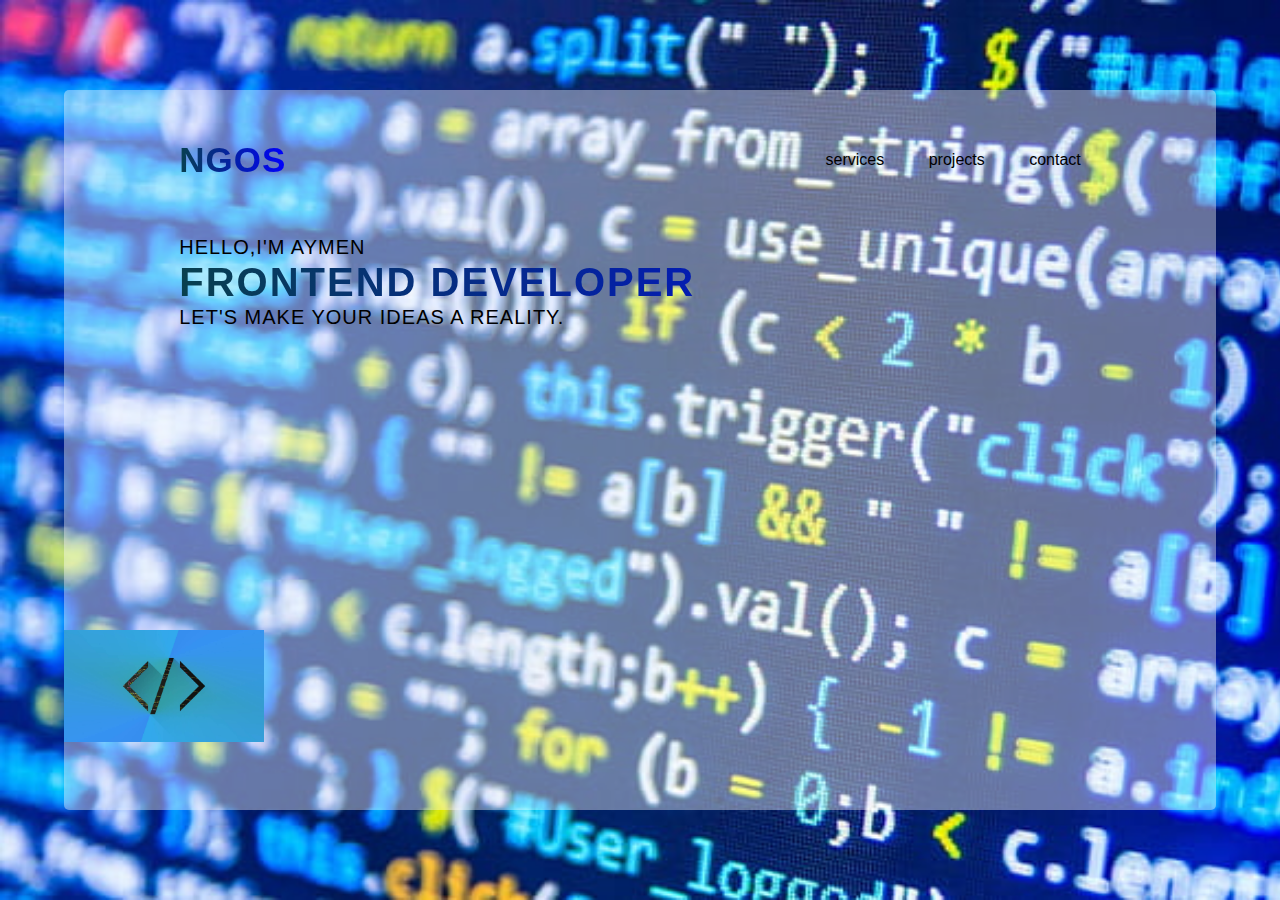
<file: index.html>
<!DOCTYPE html>
<html lang="en">
<head>
    <meta charset="UTF-8">
    <title>NGOS</title>
    <link rel="stylesheet" href="mypotrofolio.css">
</head>
<body>
    <div id="container">
        <div id="header">
         <nav>
             <a id="logo" href="#">NGOS</a>
             <ul>
                 <li><a href="services.html">services</a></li>
                 <li><a href="#">projects</a></li>
                 <li><a href="contact.html">contact</a></li>
             </ul>
         </nav>
        </div>
        <div id="content">
            <p id="hello">Hello,I'm Aymen</p>
            <h2>FRONTEND DEVELOPER</h2>
            <P id="ideas">LET's make your ideas a reality.</P>
        </div>
        <div id="codeimg">
            <img src="dev.jpg">
          </div>
    </div>
</body>
</html>
</file>
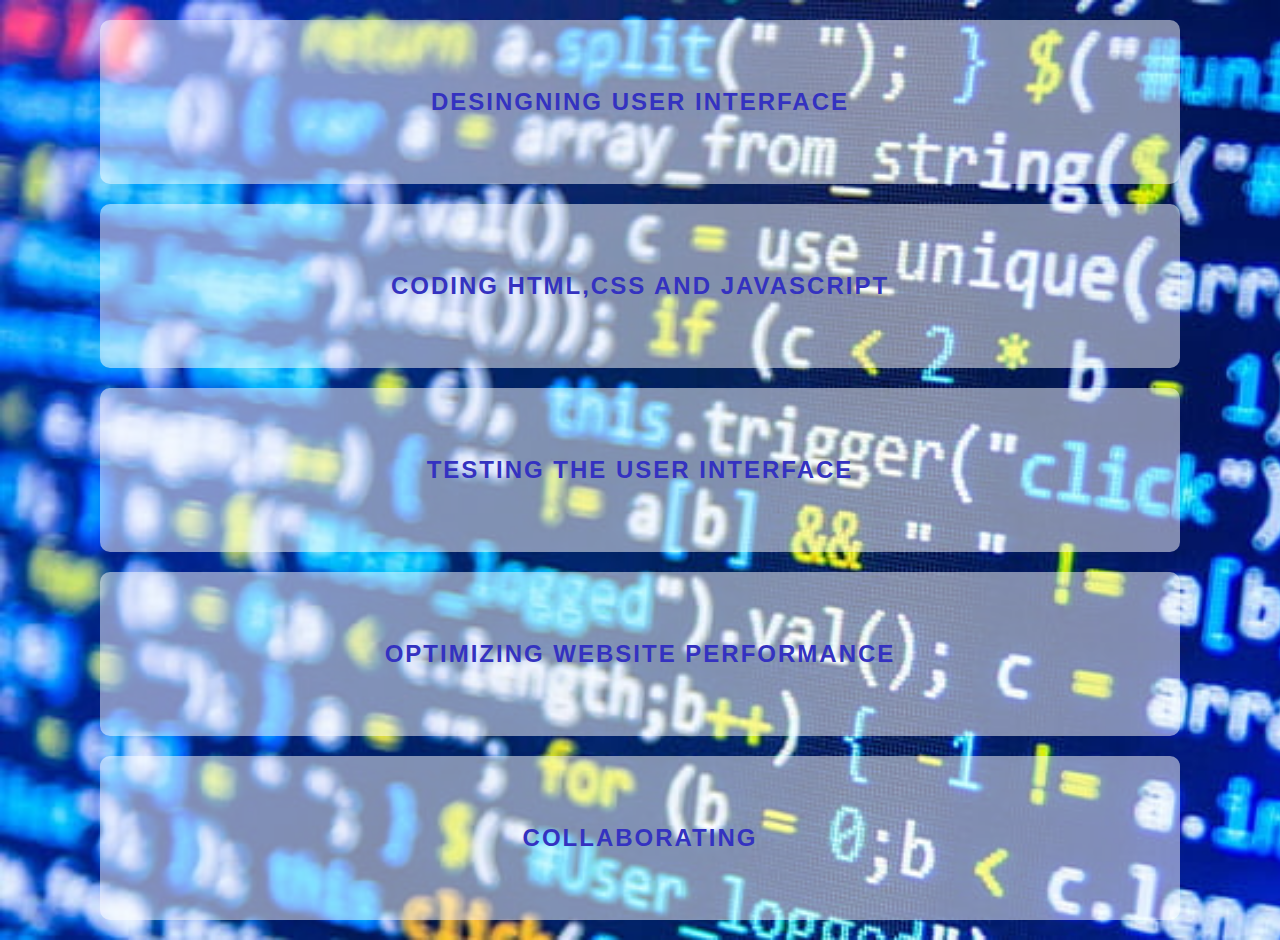
<file: services.html>
<!DOCTYPE html>
<html lang="en">
<head>
    <meta charset="UTF-8">
    <title>services</title>
    <link rel="stylesheet" href="services.css">
</head>
<body>
    <div id="container">
        <div id="ui">
            <h2>desingning user interface</h2>
            </div>
            <div id="htmlcssjs">
            <h2>coding html,css and javascript</h2>
            </div>
            <div id="testing">
            <h2>testing the user interface</h2>
            </div>
            <div id="performance">
             <h2>optimizing website performance</h2>
            </div>
            <div id="co-work">
             <h2>collaborating</h2>
            </div>
    </div>
</body>
</html>
</file>
<file: mypotrofolio.css>
*{
    font-family: sans-serif;
    margin: 0;
    padding: 0;

}
body{
    background-image: url(dev2.jpg);
    background-size: cover;
    height: 100vh;
    width: 100%;
    display: flex;
    justify-content: center;
    align-items: center;
}
#container{
    width: 90%;
    height: 80%;
    background: rgba(255, 255, 255, 0.4);
    border-radius: 5px;
    overflow:hidden;
}
nav{
    height: 100px;
    width: 100%;
    border-radius: 2px;
    display:flex;
    justify-content: space-between;
    align-items: center;
    width: 80%;
    margin: auto;
    padding: 20px 0;
}
nav #logo{
        font-weight: bold;
        background: linear-gradient(90deg, #08404e, #0000ff, #0026ff);
        background-size: 200% 100%;
        -webkit-background-clip: text;
        -webkit-text-fill-color: transparent;
        animation: 3s infinite linear;
        letter-spacing: 2px;
text-decoration: none;
font-size: 35px;
font-weight: 400;
letter-spacing: 1px;
font-weight: 600;
}
nav ul li{
    display: inline-block;
    padding: 20px;
}
nav ul li a{
    color: black;
    text-decoration: none;
}
nav ul li a:hover{
    color: rgba(14, 48, 92, 0.993);
}
#content{
    height: 400px;
    width: 80%;
    margin:auto;
    text-transform: uppercase;
    line-height: 35px
}
#content p{
    color: black;
    font-size: 20px;
    letter-spacing: 1px;
}
#content h2{
        font-size: 40px;
        font-weight: bold;
        background: linear-gradient(90deg, #08404e, #0000ff, #0026ff);
        background-size: 200% 100%;
        -webkit-background-clip: text;
        -webkit-text-fill-color: transparent;
        animation: 3s infinite linear;
        letter-spacing: 2px;
}
@media (max-width:950px){
    nav{
    flex-direction: column;
    justify-content: center;
    }
    body::after{
        content: '';
        width: 100%;
        height: 100%;
        background: linear-gradient(90deg, #08404e, #0000ff, #0026ff);
        position: absolute;
        clip-path: circle(50% at bottom);
        z-index: -1;
        transition: 0.5s;
    }   
}
@keyframes gradientAnimation {
    0% { background-position: 0% 50%; }
    50% { background-position: 100% 50%; }
    100% { background-position: 0% 50%; }
}
#codeimg{
    position: absolute;
    
}
#codeimg img{
    width: 200px;
}
</file>
<file: services.css>
*{
    padding: 0;
    margin: 0;
    font-family: Verdana, sans-serif;
    overflow:'';
}
body{
background-image: url(dev2.jpg);
background-size: cover;
}
#container{
    display: grid;
    grid-template-rows: repeat(5,auto);
    grid-gap: 20px;
    height: 100vh;
    padding: 20px 100px;
}
#container div{
    display: flex;
    justify-content: center;
    align-items: center;
    transition: 0.5s;
    background: rgba(255, 255, 255, 0.5);
    border-radius: 10px;
    padding: 20px 20px;

}
#container div h2{
    font-weight: 700;
    text-transform: uppercase;
    letter-spacing: 2px;
    color: rgb(52, 50, 192);
    transition: 0.5s;
}
#container div:hover{
    transform: scale(1.1);
    transition: 0.5s;
}
#container div:hover h2{
   letter-spacing: 4px;
   transition: 0.5s;
}
</file>
